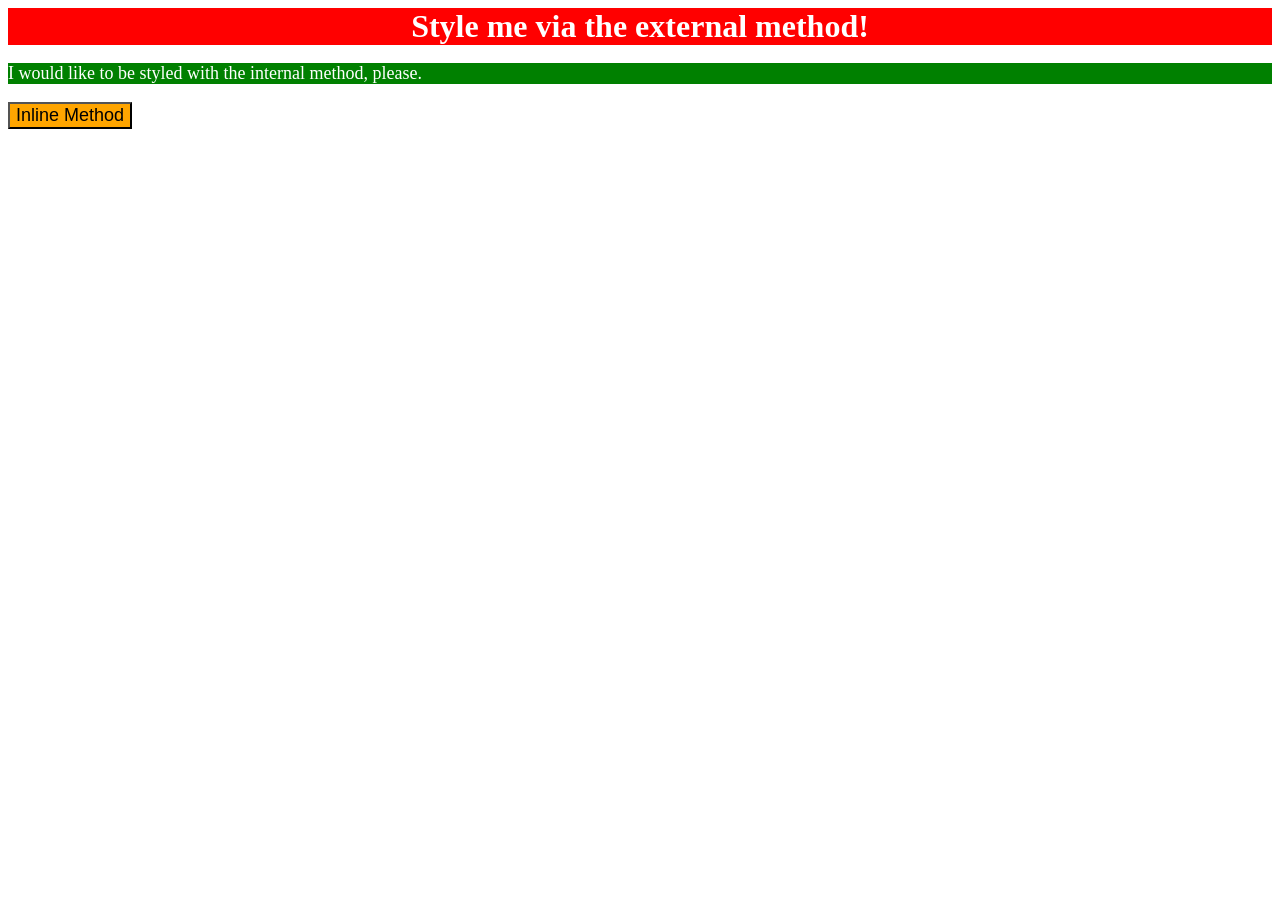
<file: foundations/intro-to-css/01-css-methods/index.html>
<!doctype html>
<html lang="en">
  <head>
    <meta charset="UTF-8" />
    <meta http-equiv="X-UA-Compatible" content="IE=edge" />
    <meta name="viewport" content="width=device-width, initial-scale=1.0" />
    <link rel="stylesheet" href="external-styling.css" />
    <title>Methods for Adding CSS</title>
    <style>
      p{
        font-size: 18px;
        color: white;
        background-color: green;
      }
    </style>
  </head>
  <body>
    <div>Style me via the external method!</div>
    <p>I would like to be styled with the internal method, please.</p>
    <button style="background-color: orange; font-size: 18px">
      Inline Method
    </button>
  </body>
</html>
</file>
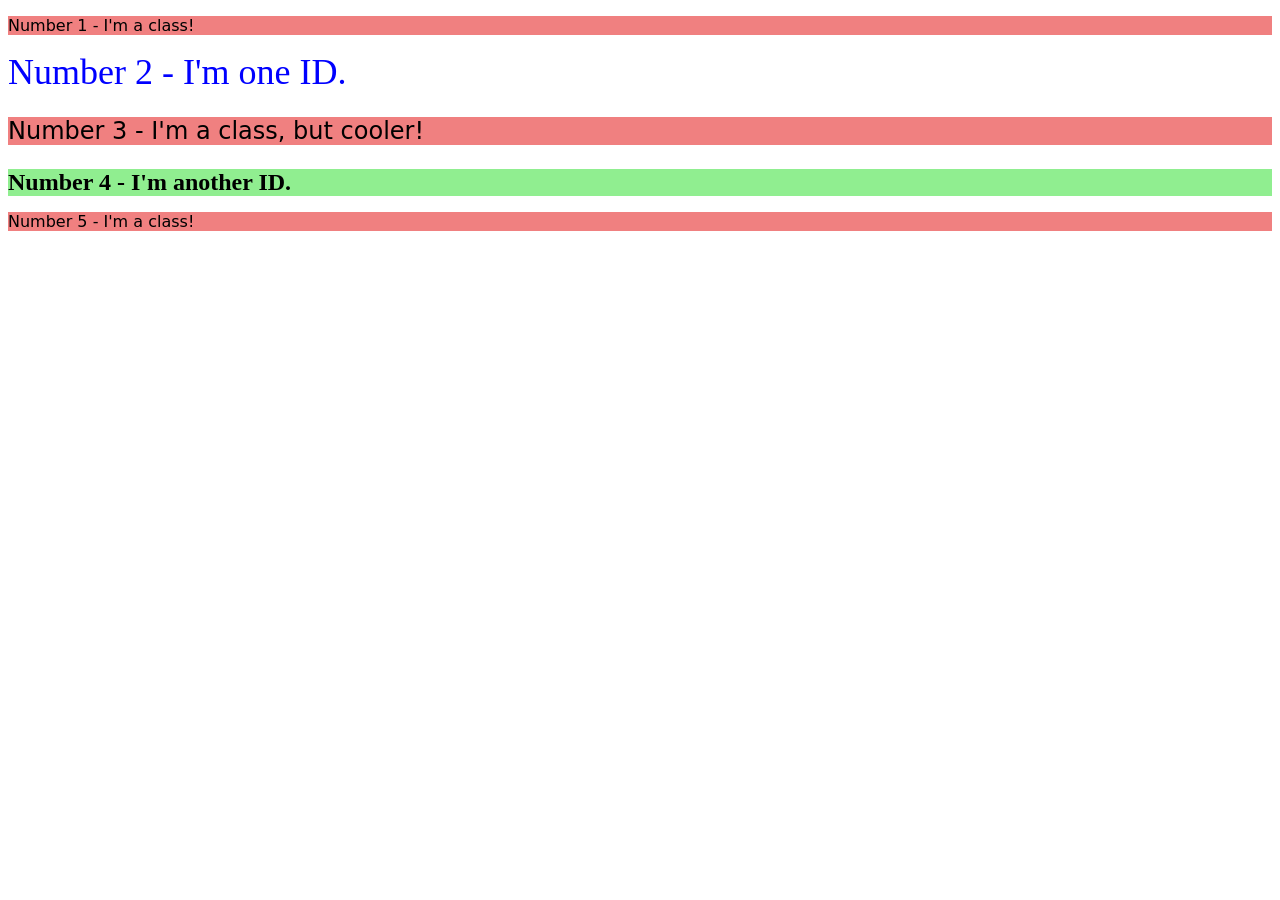
<file: foundations/intro-to-css/02-class-id-selectors/index.html>
<!doctype html>
<html lang="en">
  <head>
    <meta charset="UTF-8" />
    <meta http-equiv="X-UA-Compatible" content="IE=edge" />
    <meta name="viewport" content="width=device-width, initial-scale=1.0" />
    <title>Class and ID Selectors</title>
    <link rel="stylesheet" href="style.css" />
  </head>
  <body>
    <p class="odd">Number 1 - I'm a class!</p>
    <div id="first-id">Number 2 - I'm one ID.</div>
    <p class="odd cooler">Number 3 - I'm a class, but cooler!</p>
    <div id="second-id" class="cooler">Number 4 - I'm another ID.</div>
    <p class="odd">Number 5 - I'm a class!</p>
  </body>
</html>
</file>
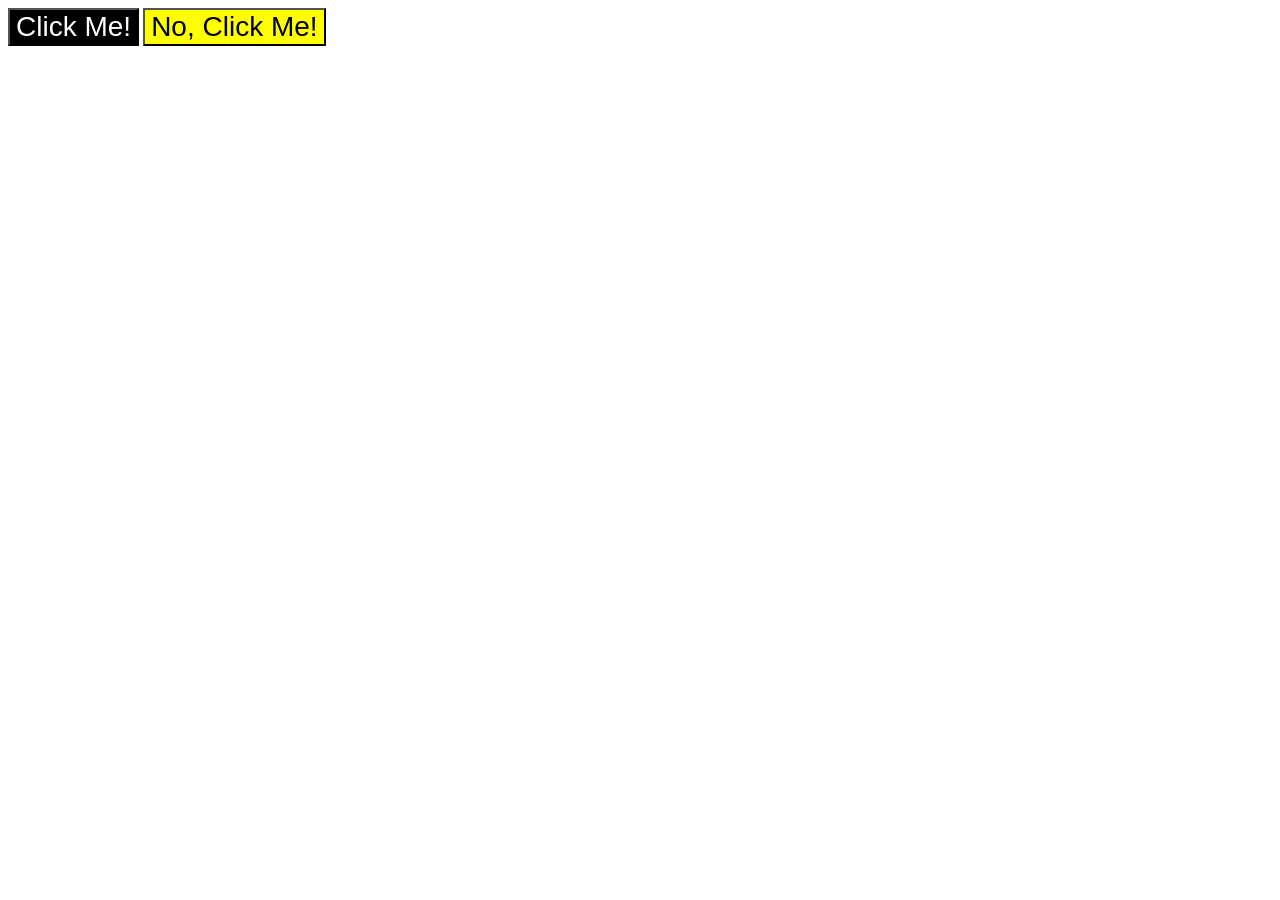
<file: foundations/intro-to-css/03-grouping-selectors/index.html>
<!DOCTYPE html>
<html lang="en">
  <head>
    <meta charset="UTF-8">
    <meta http-equiv="X-UA-Compatible" content="IE=edge">
    <meta name="viewport" content="width=device-width, initial-scale=1.0">
    <title>Grouping Selectors</title>
    <link rel="stylesheet" href="style.css">
  </head>
  <body>
    <button class="click-me">Click Me!</button>
    <button class="no-click-me">No, Click Me!</button>
  </body>
</html>
</file>
<file: foundations/intro-to-css/01-css-methods/external-styling.css>
div{
    font-weight: bold;
    font-size: 32px;
    color: white;
    background-color: red;
    text-align: center;
}
</file>
<file: foundations/intro-to-css/02-class-id-selectors/style.css>
p:nth-child(odd){
    background-color: rgb(240, 128, 128);
    font-family: verdana, "DejaVu Sans", sans-serif;
}

.cooler{
    font-size: 24px;
}

#first-id{
    color: rgb(0, 0, 255);
    font-size: 36px;
}

#second-id{
        background-color: lightgreen;
        font-weight: bold;
}
</file>
<file: foundations/intro-to-css/03-grouping-selectors/style.css>
.click-me,.no-click-me{
    font-family: Helvetica, "Times New Roman", sans-serif;
    font-size: 28px;
}

.click-me{
    background-color: black;
    color: white;
}

.no-click-me{
    background-color: yellow;
}
</file>
